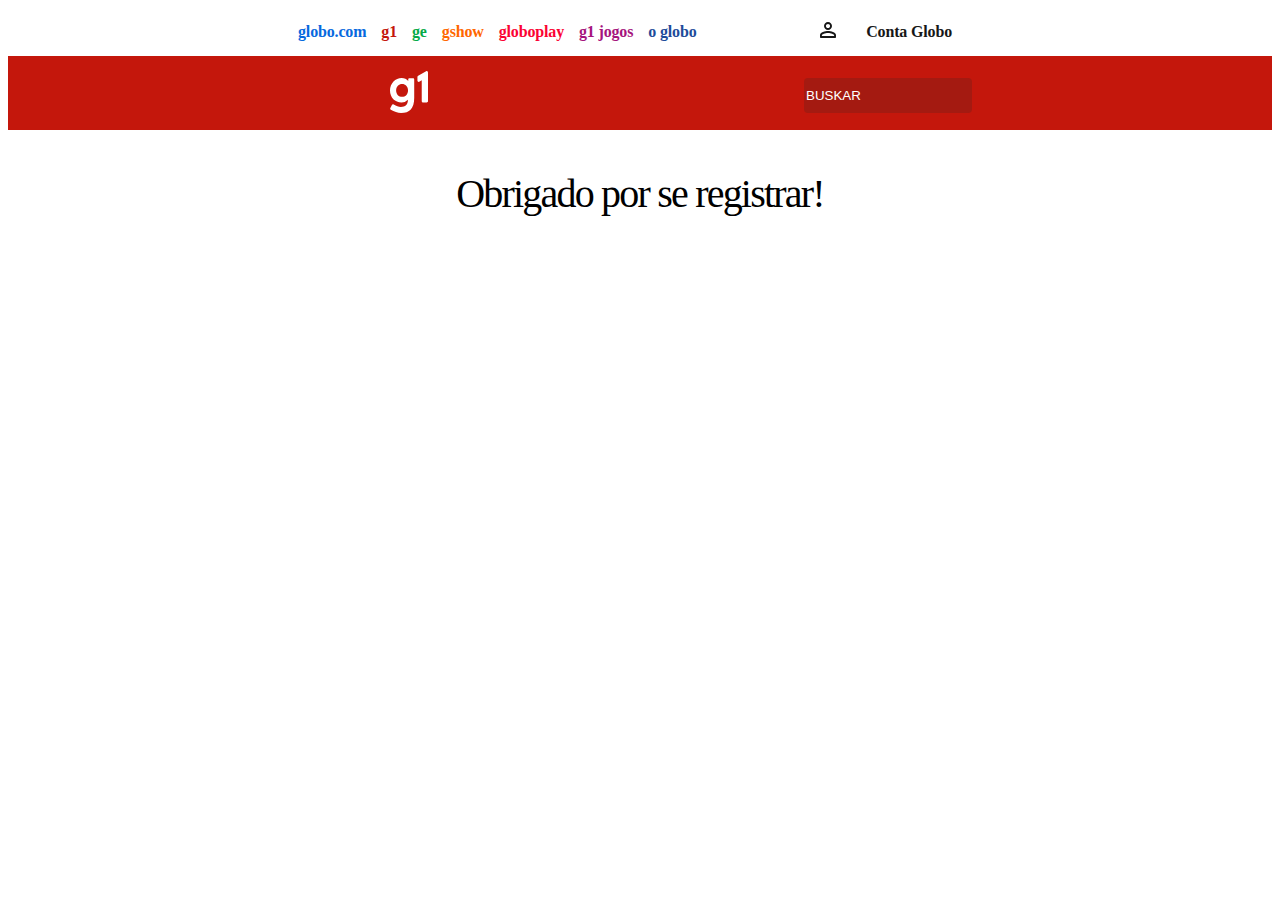
<file: thanks.html>
<!DOCTYPE html>
<html lang="br">
  <head>
    <meta charset="UTF-8" />
    <meta name="viewport" content="width=device-width, initial-scale=1.0" />
    <link
      rel="stylesheet"
      href="https://cdnjs.cloudflare.com/ajax/libs/modern-normalize/3.0.1/modern-normalize.min.css"
      integrity="sha512-q6WgHqiHlKyOqslT/lgBgodhd03Wp4BEqKeW6nNtlOY4quzyG3VoQKFrieaCeSnuVseNKRGpGeDU3qPmabCANg=="
      crossorigin="anonymous"
      referrerpolicy="no-referrer"
    />
    <link rel="stylesheet" href="css/thanksPageStyle.css" />
    <title>ThanksPage</title>
  </head>
  <body>
    <header class="header">
      <div class="list_container">
        <ul class="list">
          <li class="list_item globocom">globo.com</li>
          <li class="list_item g1">g1</li>
          <li class="list_item ge">ge</li>
          <li class="list_item gshow">gshow</li>
          <li class="list_item globoplay">globoplay</li>
          <li class="list_item receitas">g1 jogos</li>
          <li class="list_item oglobo">o globo</li>
        </ul>

        <ul class="list_login">
          <li class="list_login_item">
            <svg
              width="16"
              hight="16"
              viewBox="0 0 16 16"
              fill="none"
              xmlns="http://www.w3.org/2000/svg"
            >
              <path
                d="M8 1.9C9.16 1.9 10.1 2.84 10.1 4C10.1 5.16 9.16 6.1 8 6.1C6.84 6.1 5.9 5.16 5.9 4C5.9 2.84 6.84 1.9 8 1.9ZM8 10.9C10.97 10.9 14.1 12.36 14.1 13V14.1H1.9V13C1.9 12.36 5.03 10.9 8 10.9ZM8 0C5.79 0 4 1.79 4 4C4 6.21 5.79 8 8 8C10.21 8 12 6.21 12 4C12 1.79 10.21 0 8 0ZM8 9C5.33 9 0 10.34 0 13V15C0 15.55 0.45 16 1 16H15C15.55 16 16 15.55 16 15V13C16 10.34 10.67 9 8 9Z"
                fill="#171717"
              ></path>
            </svg>
          </li>
          <li class="list_login_item">Conta Globo</li>
        </ul>
      </div>
      <div class="header_container">
        <span class="logo" width="34px" height="34px">
          <svg fill="none" xmlns="http://www.w3.org/2000/svg">
            <path
              d="M30.167 4.866L38.12.134C38.99-.295 40 .345 40 1.512V30.31c0 .54-.585 1.133-1.307 1.133h-3.655a1.315 1.315 0 01-1.306-1.323V9.352l-2.444 1.458c-.868.426-1.855-.237-1.855-1.213V6.055c0-.507.285-.968.734-1.19zM14.11 25.831c-3.246 0-5.977-2.607-5.977-6.415 0-3.86 2.73-6.416 5.977-6.416 3.246 0 5.925 2.555 5.925 6.416 0 3.808-2.68 6.415-5.925 6.415zm7.368-18.463c-.773 0-1.236.469-1.236 1.251v1.356c-1.392-1.722-3.968-3.026-6.545-3.026C7.411 6.95 2 12.374 2 19.467c0 7.094 5.1 11.997 11.542 11.997a8.67 8.67 0 006.389-2.764c-.05 4.954-2.627 7.198-7.059 7.198-2.37 0-4.586-.731-7.161-2.4-.67-.469-1.443-.313-1.804.418L2.36 36.993c-.36.73-.257 1.408.464 1.877C6.02 40.956 9.782 42 13.028 42c8.502 0 13.19-4.643 13.19-15.335V8.62c0-.782-.463-1.251-1.236-1.251h-3.504z"
              fill="#fff"
            ></path>
          </svg>
        </span>
        <span class="input_el">
          <input class="input" type="text" placeholder="BUSKAR" />
        </span>
      </div>
    </header>
    <div class="container_text">
      <p class="text">Obrigado por se registrar!</p>
    </div>
  </body>
</html>
</file>
<file: css/thanksPageStyle.css>
:root {
  --font-weight-semibold: 600;
  --font-weight-bold: 700;
  --font-letter-spacing-210: 0.01em;
  --font-text-decoration-null: none;
  --font-style-roman: normal;
  --font-size-40: 16px;
  --font-size-30: 14px;
  --font-line-height-20: 20px;
  --font-line-height-10: 16px;
  --color-gray-130: #171717;
  --color-background-barraglobo: #ffffff;
  --color-globocom: #0669de;
  --color-g1: #c4170c;
  --color-ge: #06aa48;
  --color-gshow: #ff6700;
  --color-globoplay: #fb0334;
  --color-receitas: #a5147d;
  --color-oglobo: #1e4c9a;
  --color-blue-hover: #1063e0;
  --spacing-50: 8px;
  --spacing-60: 12px;
  --spacing-90: 24px;
  --glb-header-divider-display: none;
  --glb-grid-header-row--top-image: 65;
  --g-fnt-vr-dis-roman: var(--font-variation-settings-display-normal-roman);
  --g-fnt-ft-dis-roman: var(--font-feature-settings-display-roman);
  --g-fnt-vr-bk-roman: var(--font-variation-settings-book-normal-roman);
  --g-fnt-ft-bk-roman: var(--font-feature-settings-book-roman);
  --g-fnt-weight-light: 300;
  --g-fnt-weight-regular: 400;
  --g-fnt-weight-semibold: 600;
  --g-fnt-weight-bold: 700;
  --g-fnt-size-20: 12px;
  --g-fnt-size-30: 14px;
  --g-fnt-size-35: 15px;
  --g-fnt-size-40: 16px;
  --g-fnt-size-50: 18px;
  --g-fnt-size-60: 20px;
  --g-fnt-size-70: 24px;
  --g-fnt-size-80: 28px;
  --g-fnt-size-90: 32px;
  --g-fnt-size-110: 40px;
  --g-fnt-lh-10: 16px;
  --g-fnt-lh-20: 20px;
  --g-fnt-lh-25: 22px;
  --g-fnt-lh-30: 24px;
  --g-fnt-lh-36: 26px;
  --g-fnt-lh-40: 28px;
  --g-fnt-lh-50: 32px;
  --g-fnt-lh-60: 36px;
  --g-fnt-lh-70: 40px;
  --g-fnt-lh-80: 48px;
  --g-fnt-ls-170: 0;
  --g-fnt-ls-210: -0.01em;
  --g-fnt-ls-230: -0.015em;
  --g-fnt-ls-250: -0.02em;
  --g-fnt-ls-270: -0.025em;
  --g-fnt-ls-290: -0.03em;
  --g-fnt-ls-330: -0.04em;
  --g-fnt-ls-340: -0.045em;
  --glb-sp-mg-side: 20px;
  --glb-sp-head-mg-v: 20px;
  --glb-sp-head-mg-v2: calc(var(--glb-sp-head-mg-v) * 2);
  --glb-sp-subtitle-mg-top: 12px;
  --glb-sp-signature-from-mg-bottom: 4px;
  --glb-sp-sharebar-mg-top: 8px;
  --glb-sp-sharebar-mg-bottom: var(--glb-sp-head-mg-v2);
  --glb-sp-content-top-image-mg-bottom: 12px;
  --glb-sp-banner-top-mg-bottom: 0;
  --glb-sp-col-header-mg-side: var(--glb-sp-col-padding-side);
  --glb-sp-col-header-width: 100%;
  --glb-sp-col-header-max-width: var(--glb-sp-col-max-width);
}

.container_text {
  display: flex;
  /* display: inline-block; */
  justify-content: center;
}

.header_container {
  position: relative;
  background-color: #c4170c;
  height: 74px;
}

.list_container {
  display: flex;
  height: 48px;
  justify-content: space-between;
}

.list {
  margin: 0;
  list-style: none;
  display: flex;
  align-items: center;
  margin-left: 250px;
}

.list_item {
  margin-right: 15px;
  font-family: var(--font-family-primary);
  font-weight: var(--font-weight-semibold);
  font-size: var(--font-size-40);
  font-style: var(--font-style-roman);
  line-height: var(--font-line-height-20);
  letter-spacing: -0.16px;
  font-variant-numeric: lining-nums proportional-nums;
  font-feature-settings: 'ss01' on, 'ss03' off;
  font-stretch: normal;
  font-variation-settings: 'opsz' 10;
  cursor: pointer;
}

.globocom {
  color: var(--color-globocom);
}
.g1 {
  color: var(--color-g1);
}
.ge {
  color: var(--color-ge);
}
.gshow {
  color: var(--color-gshow);
}
.globoplay {
  color: var(--color-globoplay);
}
.receitas {
  color: var(--color-receitas);
}
.oglobo {
  color: var(--color-oglobo);
}

.logo {
  position: absolute;
  top: 15px;
  margin-left: 380px;
}

.list_login {
  list-style: none;
  display: flex;
  align-items: center;
  justify-content: center;
  margin-right: 320px;
}

.list_login_item {
  color: var(--color-gray-130);
  font-family: var(--font-family-primary);
  font-weight: var(--font-weight-semibold);
  font-size: var(--font-size-40);
  font-style: var(--font-style-roman);
  line-height: var(--font-line-height-20);
  letter-spacing: -0.16px;
  font-variant-numeric: lining-nums proportional-nums;
  font-feature-settings: 'ss01' on, 'ss03' off;
  font-stretch: normal;
  font-variation-settings: 'opsz' 10;
  cursor: pointer;
  &:first-child {
    margin-right: 30px;
  }
}

.input_el {
  position: absolute;
  top: 22px;
  right: 300px;
}

.input {
  width: 164px;
  height: 33px;
  border-radius: 4px;
  border: none;
  background-color: #a41a11;
}

::placeholder {
  color: #ffffff;
}

.text {
  font-feature-settings: var(--g-fnt-ft-dis-roman);
  font-size: var(--g-fnt-size-110);
  font-variation-settings: var(--g-fnt-vr-dis-roman);
  letter-spacing: var(--g-fnt-ls-340);
  line-height: var(--g-fnt-lh-80);
}
</file>
